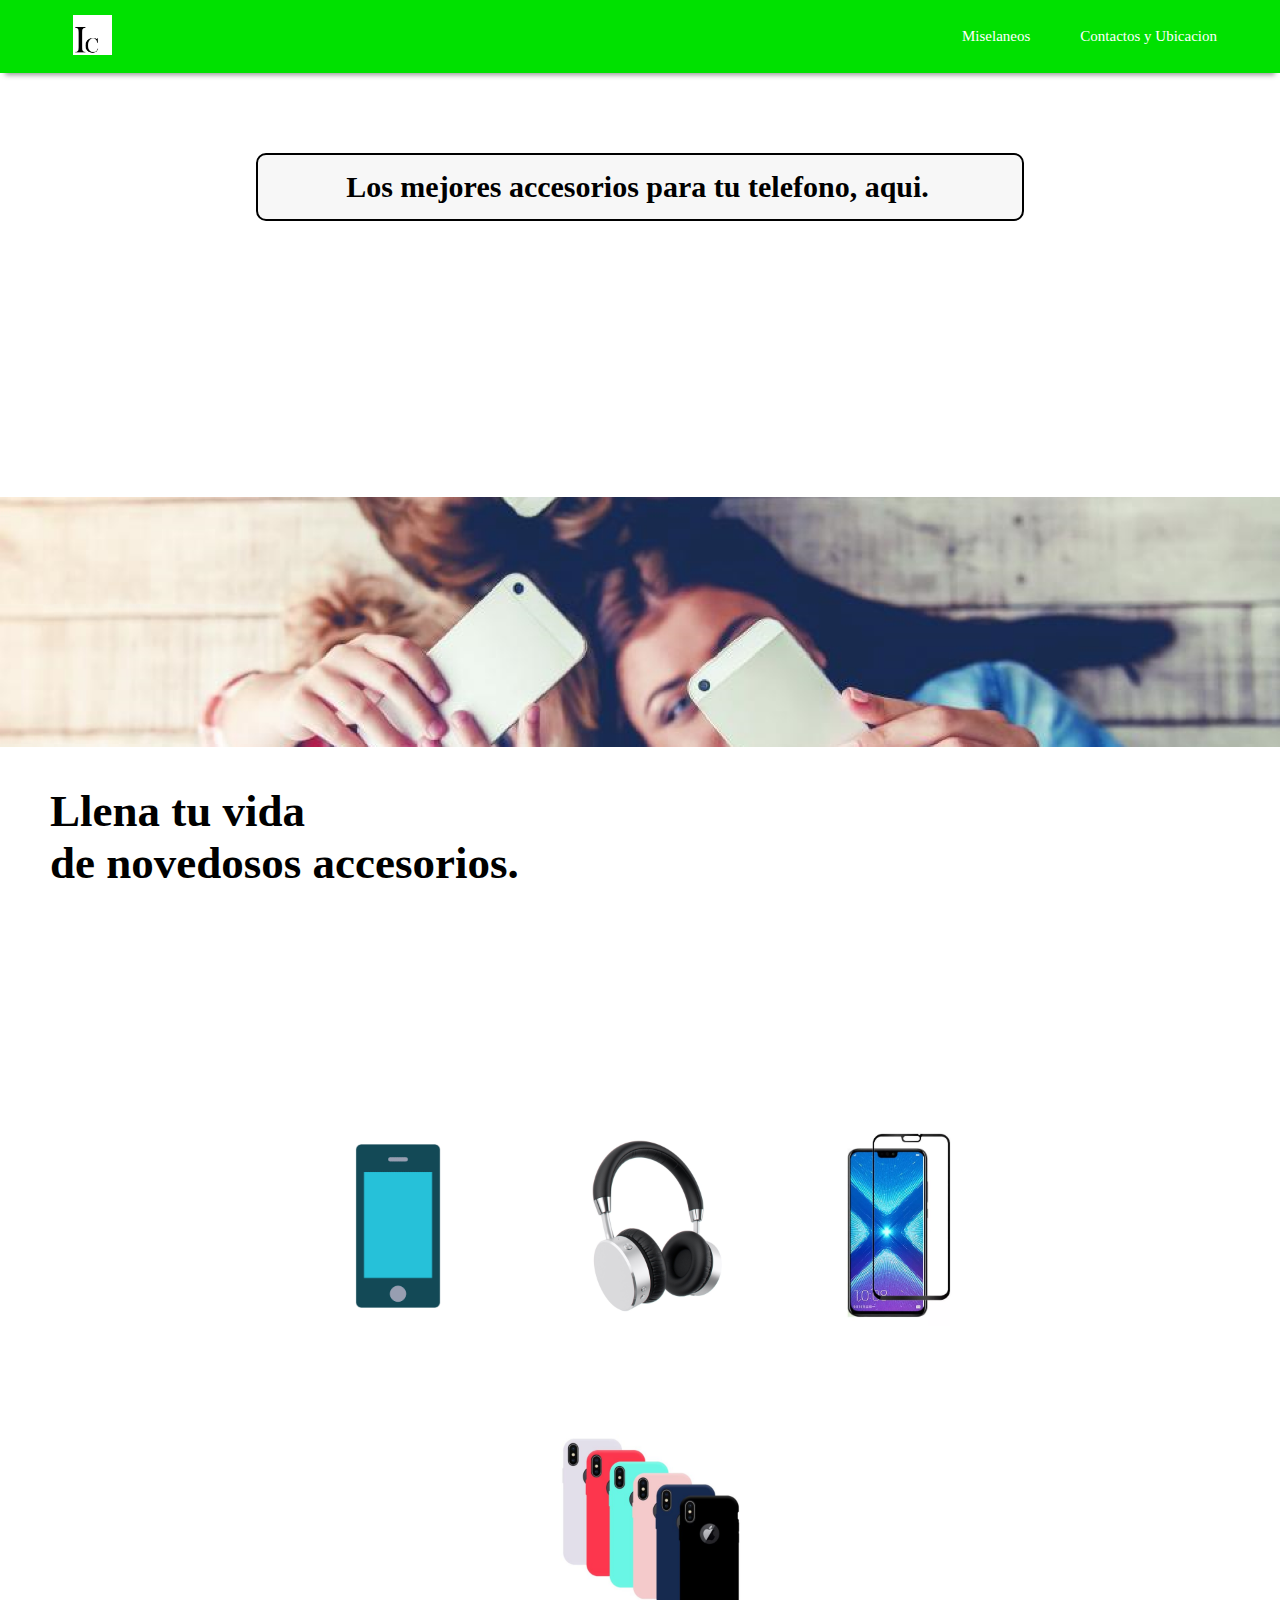
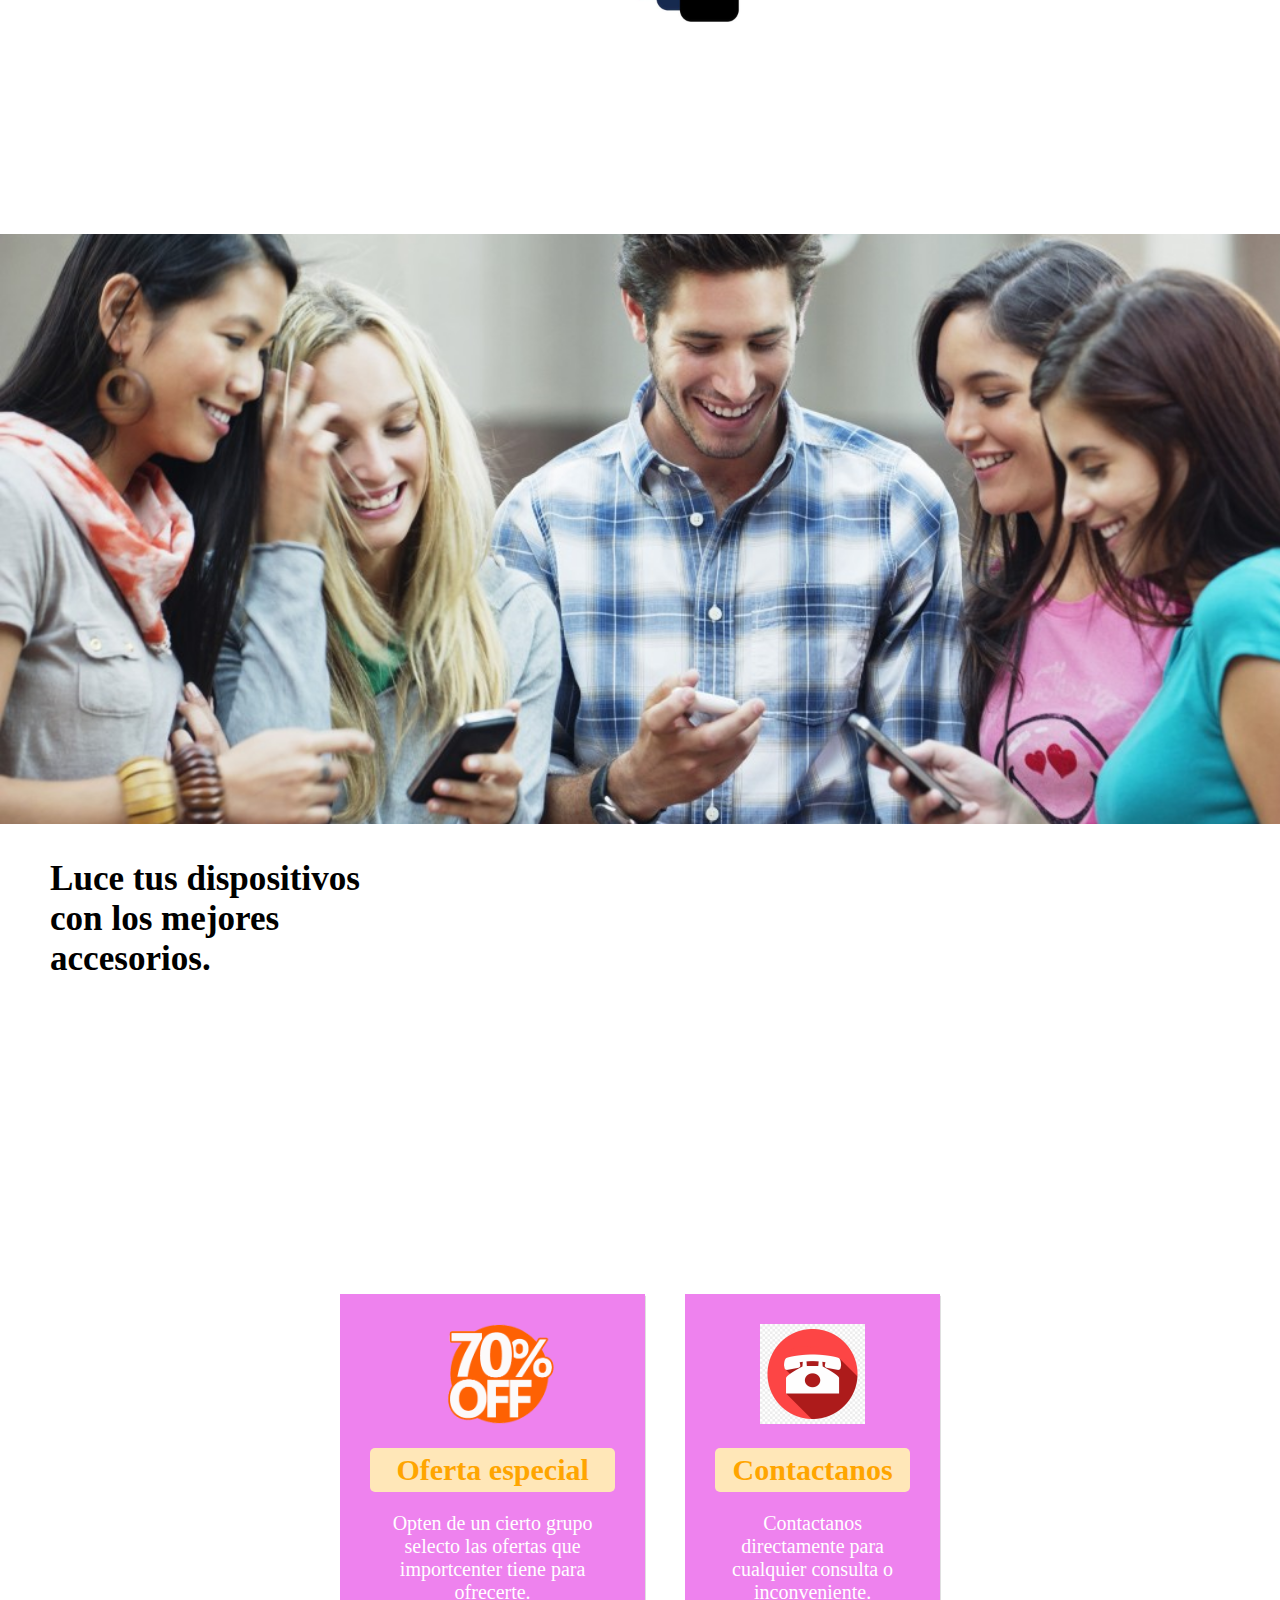
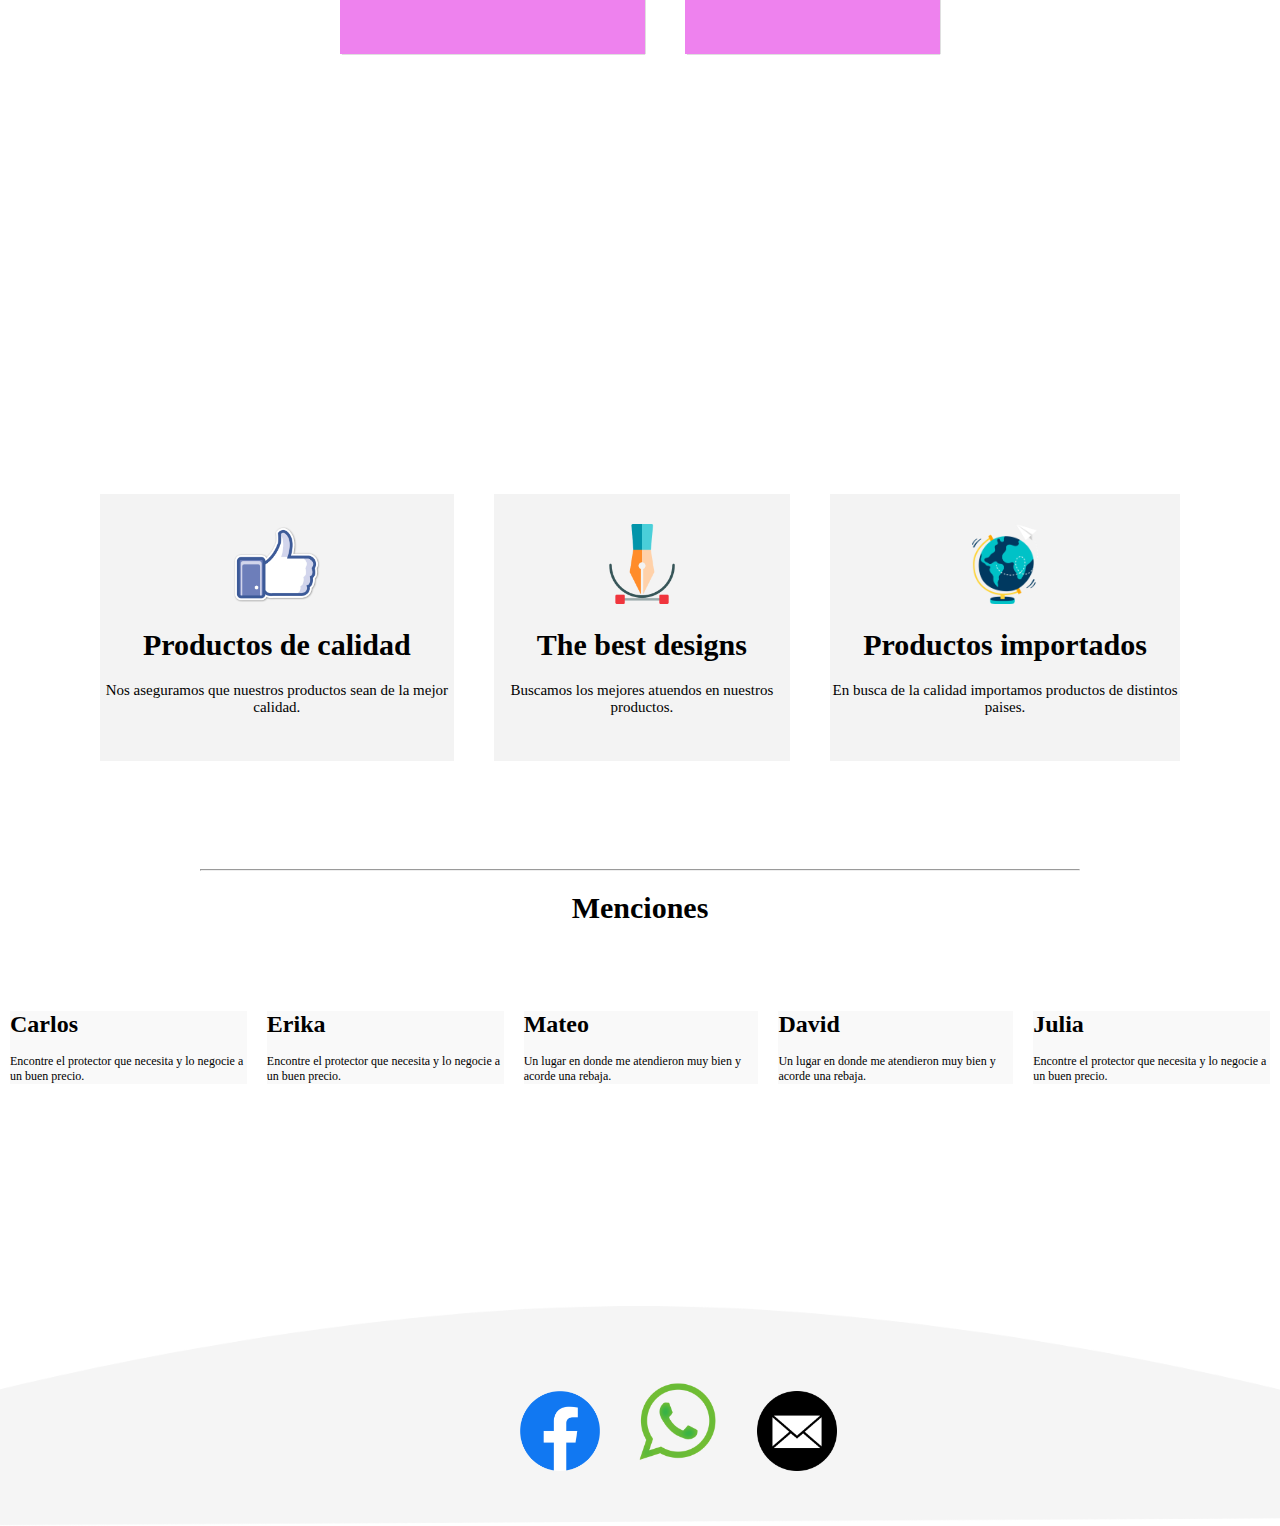
<file: index.html>
<!DOCTYPE html>
<html lang="es">
<head> 
	<title>ImportCenter</title>

	<link rel="stylesheet" type="text/css" href="disenocss/animacion.css">

	<link rel="stylesheet" type="text/css" href="disenocss/normalize.css">

	<link rel="stylesheet" type="text/css" href="disenocss/estilos_importcenter.css">

	<link rel="stylesheet" type="text/css" href="disenocss/mobile.css">


</head>

<body>

	<!--Aquí empieza el nav-->
	<nav class="fadeInDown">
	    <div class="logo">
	    	<img src="imagenes/logo.png" alt="logo" title="ImportCenter" height="40">
	    </div>

		<div class="barra_opciones">
			<ul>
				<li><a href="producto.html">Miselaneos</a></li>
				<li><a href="#">Contactos y Ubicacion</a></li>
			</ul>
		</div>
	</nav>
	<!--Aquí termina el nav-->

	<div  class="main_section fadeIn">
		<h1>
		Los mejores accesorios para tu telefono, aqui.
		</h1>
	</div>


	<div class="big_images fadeInUp"></div>

	<div id="etiqueta_dos">
	<h2>Llena tu vida<br/>de novedosos accesorios.</h2>
	</div>




	<section>
		<div class="productos">
			<div class="producto">
				<div class="telefonos" id="wakanda">
					<a href="#"><img src="imagenes/celulares.png" height="200" title="celulares" id="celulares"></a>
					<a href="#"><img src="imagenes/headphones.jpg" height="200" title="Auriculares" id="auriculares"></a>
					<a href="#"><img src="imagenes/laminas.png" height="200" title="laminas" id="laminas"></a>
					<br/>
					<a href="#"><img src="imagenes/protectores.jpg" height="200" title="protectores" id="protectores"></a>
				</div>
			</div>
		</div>
	</section>








	<div class="big_images2"></div>


	<div class="etiqueta_tres"><h3>Luce tus dispositivos<br/>con los mejores<br/>accesorios.</h3></div>



	<div class="compras">
		<div class="compra">
			<div class="comprar">
				<img src="imagenes/descuento.png" height="100">
				<a href="venta.html"><h1>Oferta especial</h1></a>
				<p>Opten de un cierto grupo selecto las ofertas que importcenter tiene para ofrecerte.</p>			
			</div>
		</div>

		<div class="compra">
			<div class="comprar">
				<img src="imagenes/telefonoretro.png" height="100">
				<a href="#"><h1>Contactanos</h1></a>
				<p>Contactanos directamente para cualquier consulta o inconveniente.</p>			
			</div>
		</div>
	</div>

<!--_________________________________-->


		<div class="lisonja1">
			<div class="lisonja2">
				<div class="lisonja3">
					<img src="imagenes/like.png" height="80">
					<h1>Productos de calidad</h1>
					<p>Nos aseguramos que nuestros productos sean de la mejor calidad.</p>					
				</div>
			</div>

			<div class="lisonja2">
				<div class="lisonja3">
					<img src="imagenes/vector.png" height="80">
					<h1>The best designs</h1>
					<p>Buscamos los mejores atuendos en nuestros productos.</p>					
				</div>
			</div>

			<div class="lisonja2">
				<div class="lisonja3">
					<img src="imagenes/mundo.png" height="80">
					<h1>Productos importados</h1>
					<p>En busca de la calidad importamos productos de distintos paises.</p>					
				</div>
			</div>
		</div>

	<hr/>



	<h1 id="menciones">Menciones</h1>


	<div class="habladores1">
		<div class="habladores2">
			<div class="habladores3">
				    <!--<img src="imagenes/personacomun.jpg" height="80" width="180">-->
					<h1>Carlos</h1>
					<p>Encontre el protector que necesita y lo negocie a un buen precio.</p>			
			</div>
		</div>

		<div class="habladores2">
			<div class="habladores3">
				    <!--<img src="imagenes/personacomun.jpg" height="80" width="180">-->
					<h1>Erika</h1>
					<p>Encontre el protector que necesita y lo negocie a un buen precio.</p>			
			</div>
		</div>

		<div class="habladores2">
			<div class="habladores3">
				    <!--<img src="imagenes/personacomun.jpg" height="80" width="180">-->
					<h1>Mateo</h1>
					<p>Un lugar en donde me atendieron muy bien y acorde una rebaja.</p>			
			</div>
		</div>

		<div class="habladores2">
			<div class="habladores3">
				    <!--<img src="imagenes/personacomun.jpg" height="80" width="180">-->
					<h1>David</h1>
					<p>Un lugar en donde me atendieron muy bien y acorde una rebaja.</p>			
			</div>
		</div>

		<div class="habladores2">
			<div class="habladores3">
				    <!--<img src="imagenes/personacomun.jpg" height="80" width="180">-->
					<h1>Julia</h1>
					<p>Encontre el protector que necesita y lo negocie a un buen precio.</p>			
			</div>
		</div>
	</div>

	<div class="products">
		<div class="product">
			<div class="logos">
				<ul>
					<a href="#"><img src="imagenes/logofacebook.png" height="80" id="facebook"></a>
					<a href="#"><img src="imagenes/whatsapp.png" height="90" id="whatsapp"></a>
					<a href="#"><img src="imagenes/mail.png" height="80" id="mail"></a>
				</ul>
			</div>
		</div>
	</div>


</body>
</html>
</file>
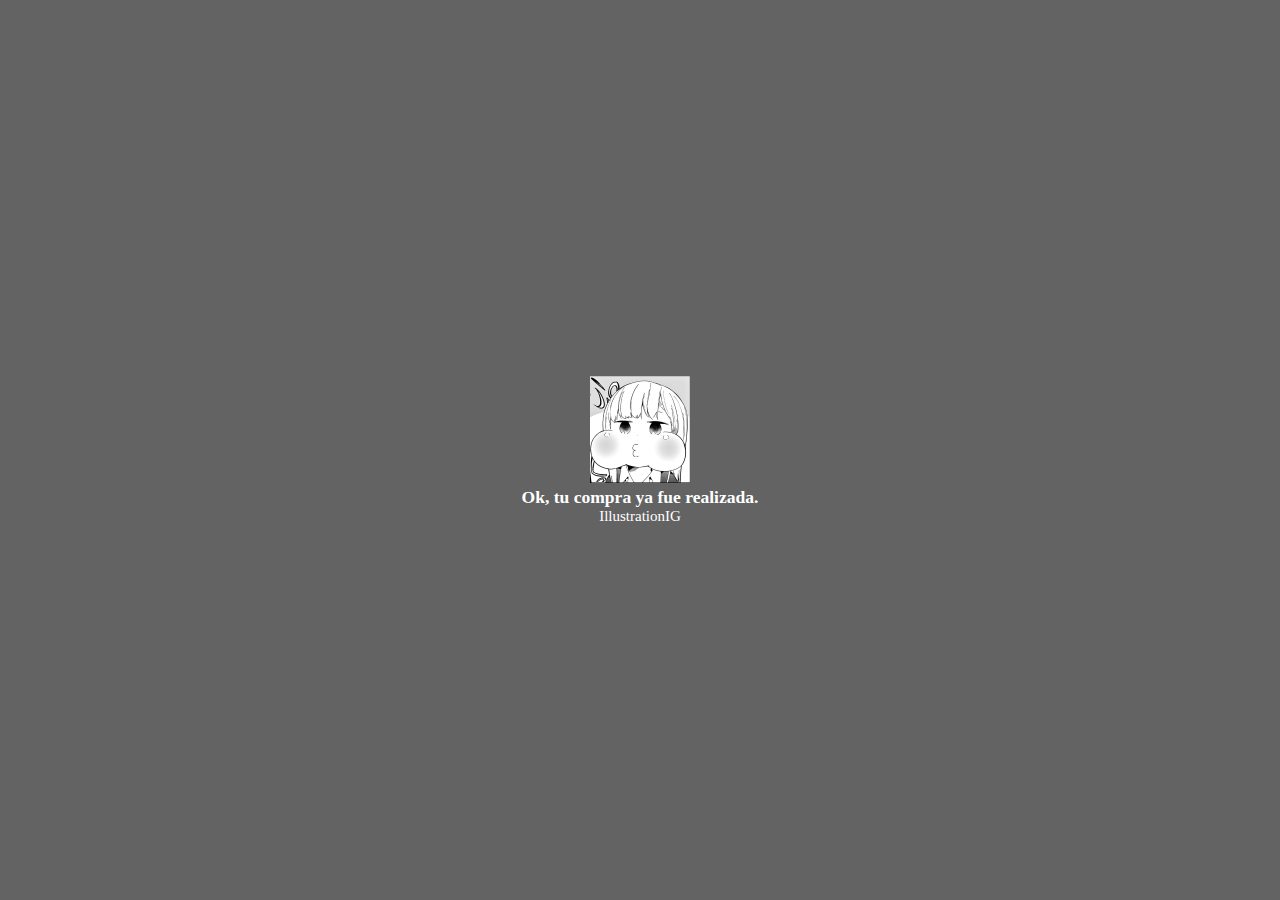
<file: exito.html>
<!DOCTYPE html>
<html>
<head>
	<title>ImportCenter</title>
	<link rel="stylesheet" type="text/css" href="disenocss/estilos_importcenter.css">
	<link rel="stylesheet" type="text/css" href="disenocss/normalize.css">
	<link rel="stylesheet" type="text/css" href="disenocss/animacion.css">
	<link rel="stylesheet" type="text/css" href="disenocss/exito.css">
</head>

<body>

<div class="exito">
	<img src="imagenes/qwe.jpg" width="100">
	<h3>Ok, tu compra ya fue realizada.</h3>
	<p> <a href="ImportCenter.html"> IllustrationIG </a></p>
</div>


</body>
</html>
</file>
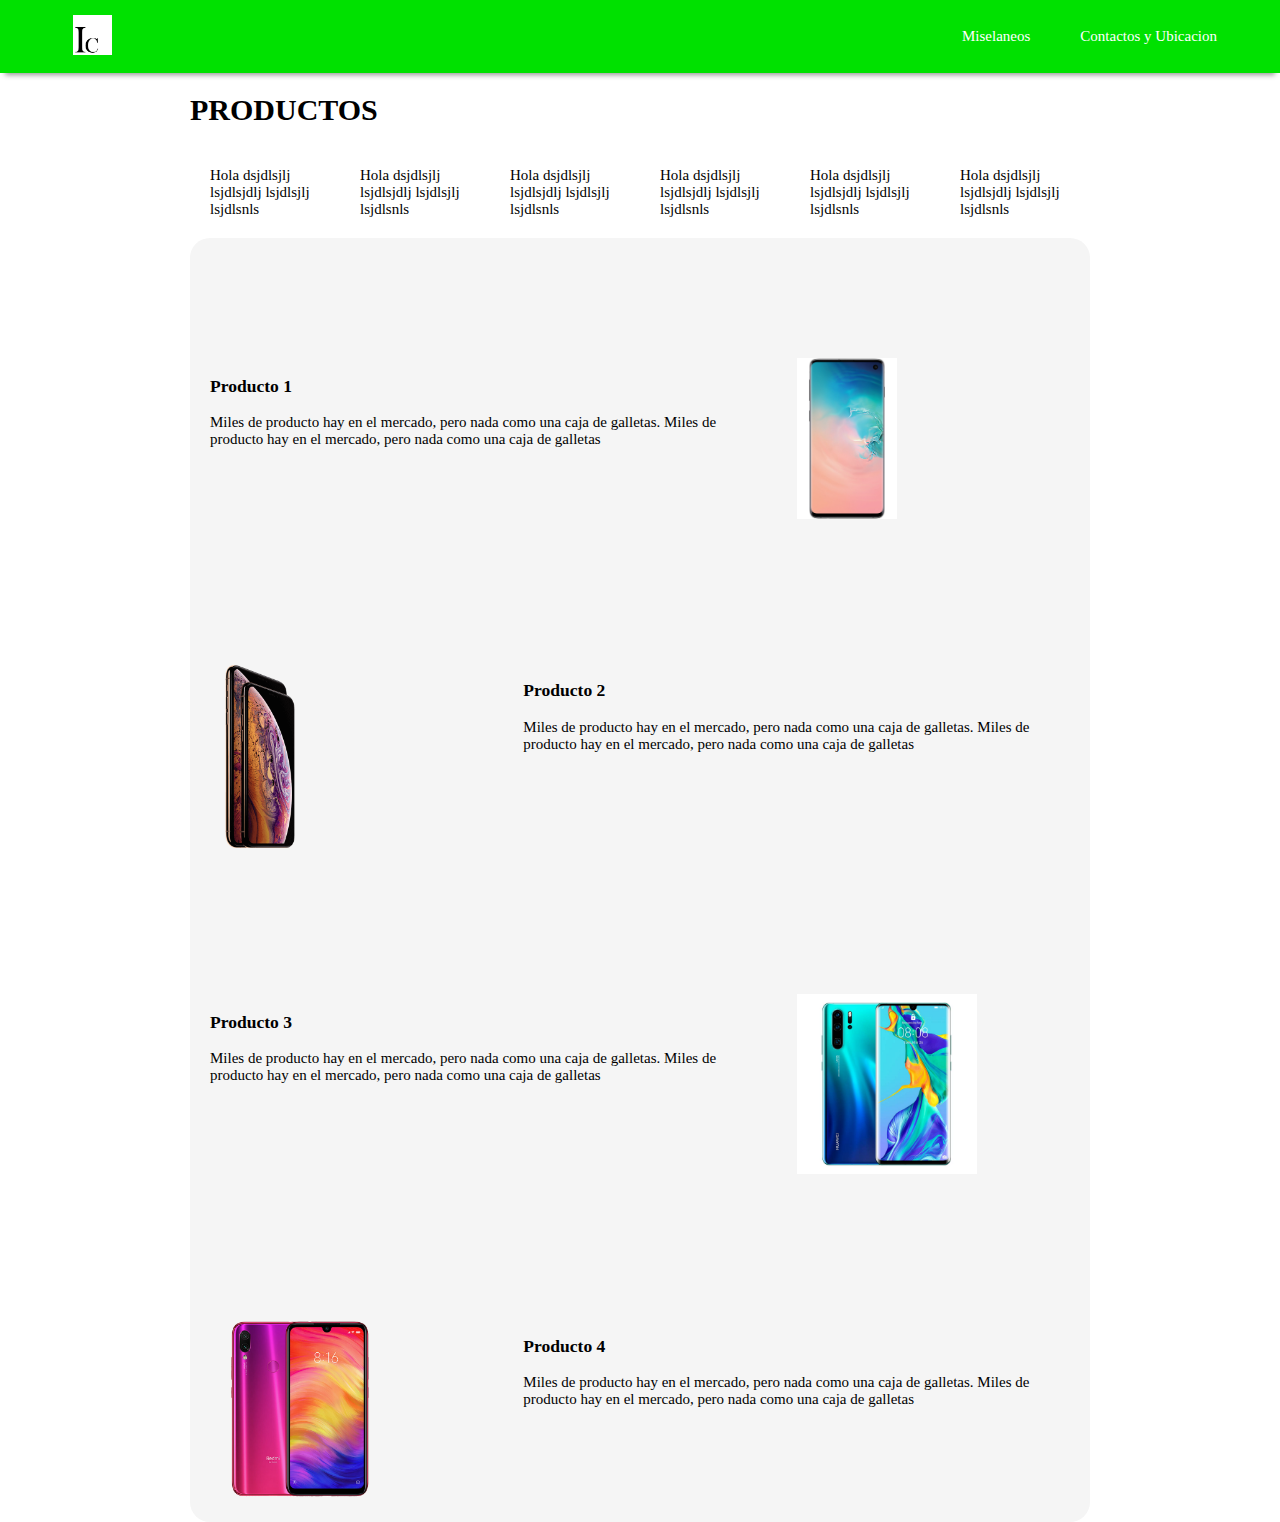
<file: producto.html>
<!DOCTYPE html>
<html lang="es">
<head> 
	<title>ImportCenter</title>

	<link rel="stylesheet" type="text/css" href="disenocss/animacion.css">

	<link rel="stylesheet" type="text/css" href="disenocss/grid.css">

	<link rel="stylesheet" type="text/css" href="disenocss/normalize.css">

	<link rel="stylesheet" type="text/css" href="disenocss/estilos_importcenter.css">

	<link rel="stylesheet" type="text/css" href="disenocss/mobile.css">


</head>

<body>

	<!--Aquí empieza el nav-->
	<nav class="fadeInDown">
	    <div class="logo">
	    	<img src="imagenes/logo.png" alt="logo" title="ImportCenter" height="40">
	    </div>

		<div class="barra_opciones">
			<ul>
				<li><a href="#">Miselaneos</a></li>
				<li><a href="#">Contactos y Ubicacion</a></li>
			</ul>
		</div>
	</nav>
	<!--Aquí termina el nav-->

	

	<div class="container">

		<h1>PRODUCTOS</h1>

		<div class="row">
			<div class="col-2">Hola dsjdlsjlj lsjdlsjdlj lsjdlsjlj lsjdlsnls</div>
			<div class="col-2">Hola dsjdlsjlj lsjdlsjdlj lsjdlsjlj lsjdlsnls</div>
			<div class="col-2">Hola dsjdlsjlj lsjdlsjdlj lsjdlsjlj lsjdlsnls</div>
			<div class="col-2">Hola dsjdlsjlj lsjdlsjdlj lsjdlsjlj lsjdlsnls</div>
			<div class="col-2">Hola dsjdlsjlj lsjdlsjdlj lsjdlsjlj lsjdlsnls</div>
			<div class="col-2">Hola dsjdlsjlj lsjdlsjdlj lsjdlsjlj lsjdlsnls</div>
		</div>


		<div class="container" id="myproducto">
			<div class="row" id="row1">
				<div class="col-8">
					<h3>Producto 1</h3>
					<p>Miles de producto hay en el mercado, pero nada como una caja de galletas. Miles de producto hay en el mercado, pero nada como una caja de galletas</p>
				</div>
				<div class="col-4"><img class="imagen1" src="imagenes/samsung10.jpg" width="100"></div>
			</div>

			<div class="row" id="row2">
				<div class="col-4"><img class="imagen2" src="imagenes/iphone.png" width="100"></div>
				<div class="col-8">
					<h3>Producto 2</h3>
					<p>Miles de producto hay en el mercado, pero nada como una caja de galletas. Miles de producto hay en el mercado, pero nada como una caja de galletas</p>					
				</div>				
			</div>

			<div class="row" id="row3">
				<div class="col-8">
					<h3>Producto 3</h3>
					<p>Miles de producto hay en el mercado, pero nada como una caja de galletas. Miles de producto hay en el mercado, pero nada como una caja de galletas</p>					
				</div>
				<div class="col-4"><img class="imagen3" src="imagenes/huawei.jpg" width="180"></div>			
			</div>

			<div class="row" id="row4">
				<div class="col-4"><img class="imagen4" src="imagenes/xiaomi.png" width="180"></div>
				<div class="col-8">
					<h3>Producto 4</h3>
					<p>Miles de producto hay en el mercado, pero nada como una caja de galletas. Miles de producto hay en el mercado, pero nada como una caja de galletas</p>					
				</div>				
			</div>

		</div>


	</div>
</body>
</html>
</file>
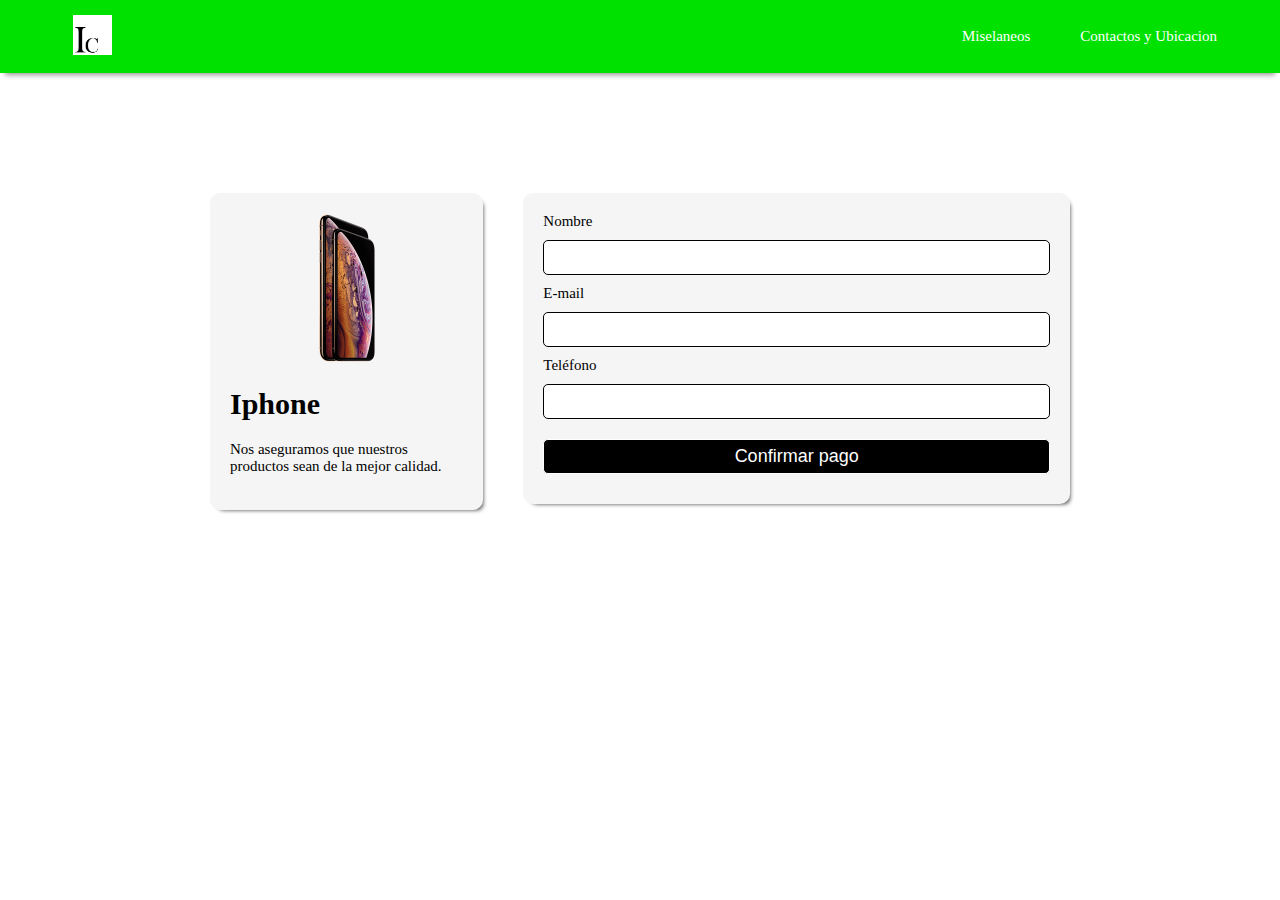
<file: venta.html>
<!DOCTYPE html>
<html lang="es">
<head> 
	<title>ImportCenter</title>

	<link rel="stylesheet" type="text/css" href="disenocss/animacion.css">

	<link rel="stylesheet" type="text/css" href="disenocss/normalize.css">

	<link rel="stylesheet" type="text/css" href="disenocss/estilos_importcenter.css">

	<link rel="stylesheet" type="text/css" href="disenocss/mobile.css">

	<link rel="stylesheet" type="text/css" href="disenocss/grid.css">

</head>

<body>

<!--Aquí empieza el nav-->
	<nav class="fadeInDown">
	    <div class="logo">
	    	<img src="imagenes/logo.png" alt="logo" title="ImportCenter" height="40">
	    </div>

		<div class="barra_opciones">
			<ul>
				<li><a href="#">Miselaneos</a></li>
				<li><a href="#">Contactos y Ubicacion</a></li>
			</ul>
		</div>
	</nav>
	<!--Aquí termina el nav-->

	<div class="container">
		<div class="row">
			<div class="col-4">
				<div class="modulo_pago">
				<div class="modulo_pago_img">
				<img src="imagenes/iphone.png" title="iphone" height="150">
				</div>
				<h1>Iphone</h1>
				<p>Nos aseguramos que nuestros productos sean de la mejor calidad.</p>
				</div>
			</div>
			<div class="col-8">
				<div class="modulo_pago">
				<form action="https://www.paypal.com/cgi-bin/webscr?cmd=_s-xclick&hosted_button_id=FKRKNLGNWKKHE" method="post">


					<!-- ESTOS CODIGOS DE AQUI AYUDAN A PAYPAL A NO ESCRIBIR TU INFORMACION DOS VECES-->
					<input type= "hidden" name="first_name" value="John">
					<input type= "hidden" name="night_phone_a" value="610">
  					<input type= "hidden" name="mail" value="jdoe@zyzzyu.com">
  					<!-- ESTOS CODIGOS DE AQUI AYUDAN A PAYPAL A NO ESCRIBIR TU INFORMACION DOS VECES-->

					<label for="name">Nombre</label>
					<br>
					<input type="text" placeholder="" name="first_name">
					<br>
					<label for="email">E-mail</label>
					<br>
					<input type="email" placeholder="" name="email">
					<br>
					<label for="phone">Teléfono</label>
					<br>
					<input type="text" placeholder="" name="phone">
					<input type="submit" name="submit" class="main_button" value="Confirmar pago">
				</form>
				</div>
			</div>
		</div>
	</div>


</body>

</html>
</file>
<file: disenocss/animacion.css>
.fadeIn{

	-webkit-animation-duration: 4s;
	animation-duration: 4s;

	-webkit-animation-fill-mode: both;
	animation-fill-mode: both;


	-webkit-animation-name: fadeIn;
	animation-name: fadeIn;


}

@keyframes fadeIn {

	from{
		opacity: 0;
	}
	to{
		opacity: 1;
	}
}

.fadeInDown{

	-webkit-animation-duration: 2s;
	animation-duration: 2s;

	-webkit-animation-fill-mode: both;
	animation-fill-mode: both;


	-webkit-animation-name: fadeInDown;
	animation-name: fadeInDown;
}

@keyframes fadeInDown {
	from{
		opacity: 0;
		-webkit-transform: translate3d(0,-100%,-0);
		transform: translate3d(0,-100%,-0);
	}
	to{
		opacity: 1;
		-webkit-transform: translate3d(0, 0,-0);
		transform: translate3d(0,0,-0);
	}
}

.fadeInUp{

	-webkit-animation-duration: 2s;
	animation-duration: 2s;

	-webkit-animation-fill-mode: both;
	animation-fill-mode: both;

	-webkit-animation-name: fadeInUp;
	animation-name: fadeInUp; 
}
@keyframes fadeInUp {
	from{
		opacity: 0;
		-webkit-transform: translate3d(0, 100%, 0);
		transform: translate3d(0, 100%, 0);
	}
	to{
		opacity: 1;
		-webkit-transform: translate3d(0, 0, 0);
		transform: translate3d(0, 0, 0);
	}
}
</file>
<file: disenocss/estilos_importcenter.css>
:root {

}

html, body{
	padding: 0px;
	margin: 0;
	font-family: Century Gothic;
	font-size: 15px;
}
nav{
	display: flex; 
	background: #00E100;
	padding: 13px;
	color: white;
	justify-content: space-between;
		align-items: center;


	-webkit-box-shadow: 0 7px 5px -5px #999;
                -moz-box-shadow: 0 7px 5px -5px #999;
                box-shadow: 0 7px 5px -5px #999;

}
nav ul {
	display: flex;
	list-style: none;
}

nav li{
	padding-right: 50px;
}
nav div img{
	padding-left: 60px;
}
nav li a{
	text-decoration: none;
	color: white;
}

/*Acciones que puede tener un boton*/
nav li a:hover{
	color: black;

}
.main_section {
	padding: 20%;
	text-align: center;
	font-size: 15px;
	padding-top: 60px
}

.main_section h1{


	padding-top: 15px;
	padding-bottom: 15px;
	padding-right: 5px;

	background: #F7F7F7;
	border: solid 2.5px black;
	border-radius: 10px;
}

.big_images{
	background-image: url("../imagenes/primeraimagen.png");
	height: 250px;
	background-size: cover;

	/*para que la imagen quede centrada*/
	background-position: center;
}

#etiqueta_dos{
	font-family: Century Gothic;
	color: black;
	font-size: 30px;
	padding-left: 50px
}

.big_images2{
	background-image: url("../imagenes/amigos2.png");
	height: 590px;
}

.etiqueta_tres{
	font-size: 30px;
	font-family: Century Gothic;
	padding-left: 50px;
}

.products{
	padding-top: 200px
}
.product{
	/*para colocar una imagen como background*/
	background-image: url("../imagenes/trazados.png");
	height: 200px;

	/*para centrar el background*/
	background-position: center;

	/*para que ocupe todo el espacio*/
	background-size: cover;

	padding: 10px;
	padding-left: 480px;
}

.product .logos{
	padding-top: 50px;
	display: flex;
		justify-content: space-between;
}

/*___________*/
#whatsapp{
	padding-left:23px 
}
/*___________*/

.producto .telefonos {
	
	margin-left: auto;
	margin-right: auto;
	padding-left: 20px;
	padding-top: 200px;
	padding-bottom: 200px;
	justify-content: space-between;

}
#wakanda{
	text-align: center;
}

#auriculares{
	padding-right: 50px;
	padding-left: 50px
}

#protectores{
	padding-top: 100px
}


/**/
.compras{
	display: flex;
	padding: 25%;

	/*cuando usas -60 el objeto sube en vez de bajar*/
	margin-top: -60px
	/**/

}
.compra .comprar{
	background: violet;
	padding: 30px;
	border-radius: 10px

	/**/
	-webkit-box-shadow: 1px 1px 1px -1px rgba(0,0,0,0.75);
	-moz-box-shadow: 1px 1px 1px -1px rgba(0,0,0,0.75);
	box-shadow: 1px 1px 1px -1px rgba(0,0,0,0.75);
/**/


}

.compra{
	padding: 20px;
	text-align: center;
}

.comprar h1{
	background: #FFE7B8;
	border-radius: 5px;
	color: orange;
	cursor: pointer;
	padding: 5px

}
.comprar a{
	text-decoration: none;
}

.comprar a h1:hover{
	background: orange;
	color: #FFE7B8;
}

.comprar p{
	color: white;
	font-size: 20px
}

/*_________________________*/

.lisonja1{
display: flex;
padding: 80px
}

.lisonja2 {
	padding: 20px
}

.lisonja3{
	text-align: center;
	background: #F3F3F3
}

.lisonja3 h1{
	border: solid 0;
	background: white;
	background: #F3F3F3;
}

.lisonja2 .lisonja3{
	padding-top: 30px;
	padding-bottom: 30px
}



/*_____________________________*/

hr{
	margin-left: 200px;
	margin-right: 200px;
}
#menciones{
	text-align: center;
	padding-bottom: 50px
}

.habladores1{
	display: flex;
	margin-top: -10px;
}
.habladores2{
	padding: 10px;
	justify-content: center;
}



.habladores2 .habladores3{
	background-color: #F9F9F9;
	font-size: 12px;
}


/*_____________________________*/


.modulo_pago{
	background-color: #F5F5F5;
	padding: 20px;
	border-radius: 10px;
	margin-top: 100px;

	/**/
	-webkit-box-shadow: 4px 4px 4px -4px rgba(0,0,0,0.75);
	-moz-box-shadow: 4px 4px 4px -4px rgba(0,0,0,0.75);
	box-shadow: 4px 4px 4px -4px rgba(0,0,0,0.75);

}

.modulo_pago_img {
	margin: auto;
	text-align: center;
	max-width: 150px
	/*/*EL MAX WIDTH ES PARA DETERMINAR EL TAMAÑO MAXIMO QUE TENDRA LA IMAGEN*/
}

.modulo_pago input{
	margin-top: 10px;
	margin-bottom: 10px;
	width: 100%;
	height: 35px;
	border-radius: 5px;
	border: 1px solid;
	font-size: 18px;
	outline: none; /* el outline es porque antes tenia una linea de color moleta en los cuadros de texto por defecto, ahora ya no las tiene  */
	box-sizing: border-box;
}

.main_button{
	background-color: black;
	color: white;
}

.main_button:hover{
	background-color: white;
	color: black;
}
</file>
<file: disenocss/mobile.css>
@media (max-width: 600px) {

	.productos{
		display: inherit;
		height: auto;
	}

	.compras{
		display: inherit;
		height: auto;
	}

	.lisonja1{
		display: inherit;
		height: auto;
	}

	.products{
		display: inherit;
		height: auto;
	}

	.habladores1{
		display: inherit;
		height: auto;
	}
}
</file>
<file: disenocss/exito.css>
*{
	padding: 0;
	margin: 0;
}


body{
	background-color: #636363;
	color: white;
	text-align: center;
	justify-content: center;
	display: flex;


	/*estos dos de aqui son importantes si deseas que tus items esten en medio de la pantalla*/
	align-items: center;
	height: 100vh;

}

.exito a{
	text-decoration: none;
	color: white
}
</file>
<file: disenocss/grid.css>
.container{

	max-width: 900px;
	margin: auto;

}

.row{
	display: flex;
}

.col-1{
	width: 8.3333333333%
}
.col-2{
	width: 16.6666666666%
}
.col-3{
	width: 24.9999999999%
}
.col-4{
	width: 33.3333333332%
}
.col-5{
	width: 41.6666666665%
}
.col-6{
	width: 49.9999999998%
}
.col-7{
	width: 58.3333333331%
}
.col-8{
	width: 66.6666666664%
}
.col-9{
	width: 74.9999999997%
}
.col-10{
	width: 83.333333333%
}
.col-11{
	width: 91.6666666663%
}
.col-12{
	width: 99.9999999996%
}

.col-1, .col-2, .col-3, .col-4, .col-5, .col-6, .col-7, .col-8, .col-9, .col-10, .col-11, .col-12{
	padding: 20px;
}

@media (max-width: 900px){
	.row{
		display: inherit;
	}
	.col-1, .col-2, .col-3, .col-4, .col-5, .col-6, .col-7, .col-8, .col-9, .col-10, .col-11, .col-12{
		width: 100%
	}
}

#myproducto{
	padding-top: 100px;
	background: #F5F5F5;
	border-radius: 20px;
}

#row2, #row3, #row4{
	padding-top: 100px;
}
</file>
